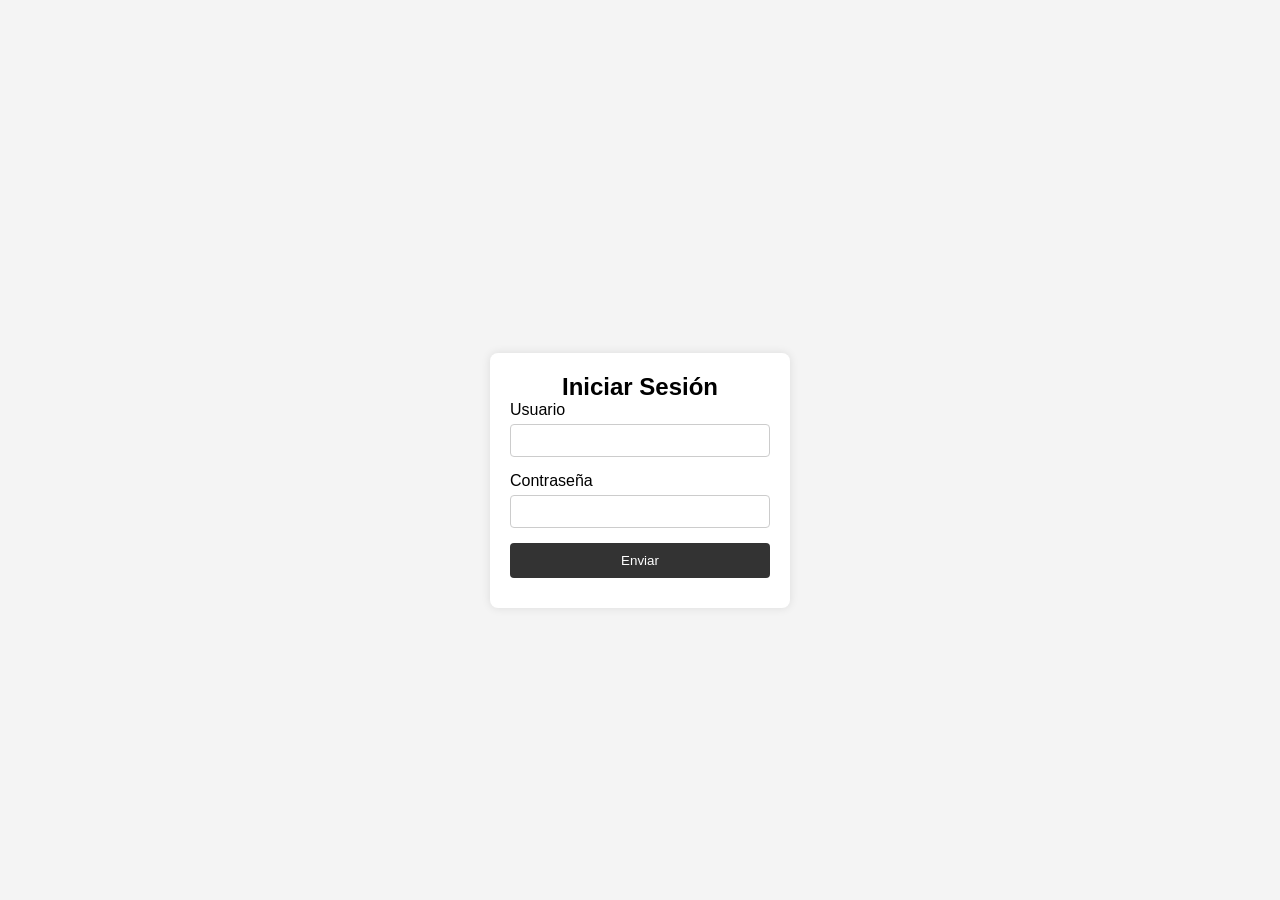
<file: HTML/index.html>
<!DOCTYPE html>
<html lang="es">
<head>
    <meta charset="UTF-8">
    <meta name="viewport" content="width=device-width, initial-scale=1.0">
    <title>Login</title>
    <link rel="stylesheet" href="../CSS/style.css">
</head>
<body>
    <div class="login-container">
        <form id="loginForm">
            <h2>Iniciar Sesión</h2>
            <div class="input-group">
                <label for="username">Usuario</label>
                <input type="text" id="username" name="username" required>
            </div>
            <div class="input-group">
                <label for="password">Contraseña</label>
                <input type="password" id="password" name="password" required>
            </div>
            <button type="submit">Enviar</button>
            <p id="error-message" class="error-message"></p>
        </form>
    </div>
    <script type= module src="../JS/index.js"> </script>
</body>
</html>
</file>
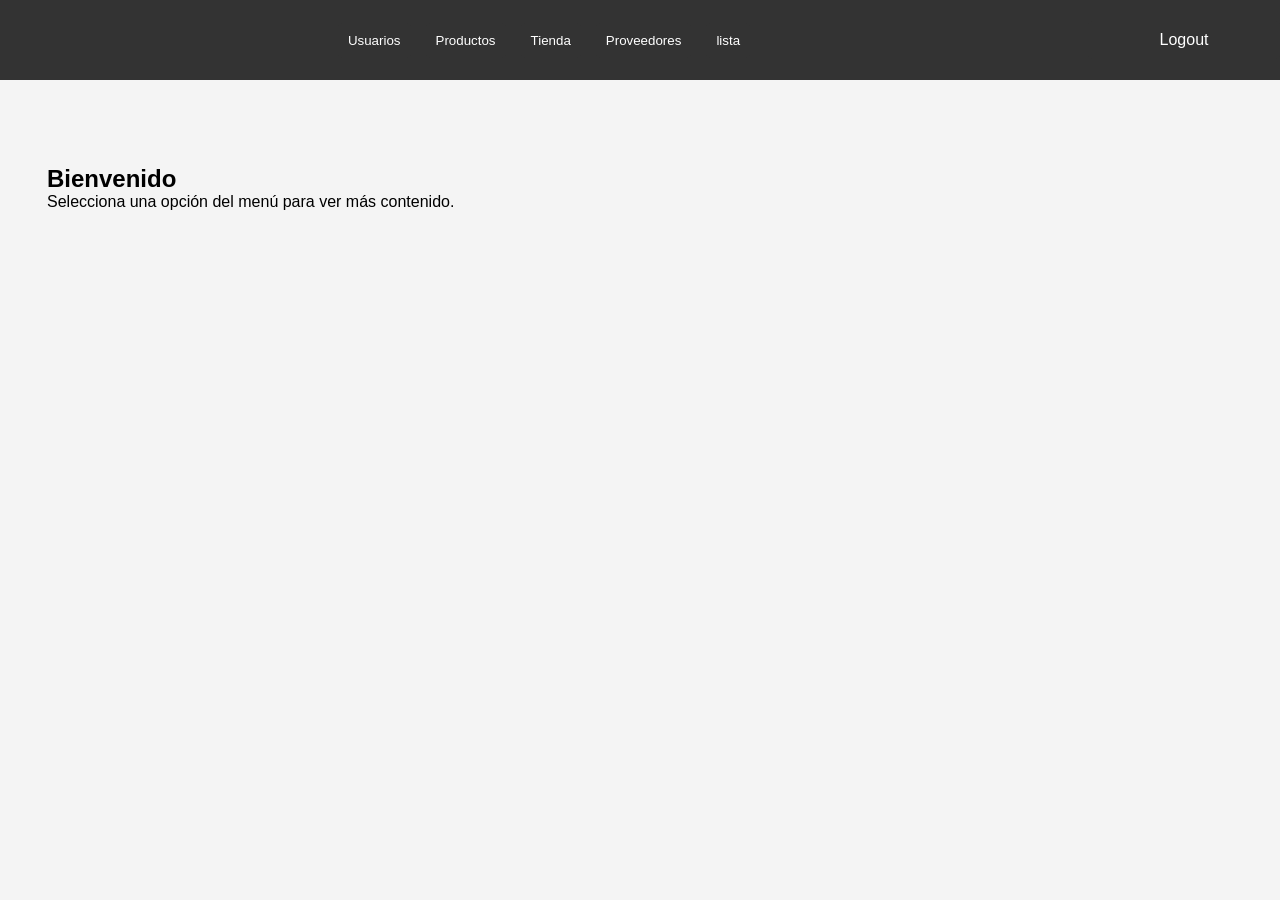
<file: HTML/dashboard.html>
<!DOCTYPE html>
<html lang="es">
<head>
    <meta charset="UTF-8">
    <meta name="viewport" content="width=device-width, initial-scale=1.0">
    <title>Dashboard</title>
    <link rel="stylesheet" href="../CSS/style.css">
</head>
<body>
    <nav class="navbar">
        <ul class="menu" id="menu">
            <button data-module="usuarios">Usuarios</button>
            <button data-module="productos">Productos</button>
            <button data-module="tienda">Tienda</button>
            <button data-module="proveedores">Proveedores</button>
            <button data-module="lista">lista</button>
        </ul>
    </nav>
   <div class="logout-container">
        <button class="logout-button" id="logout-button">Logout</button>
    </div>   
    <section class="content" id="content-area">
        <h1>Bienvenido</h1>
        <p>Selecciona una opción del menú para ver más contenido.</p>
    </section>
   
    <script type= module src="../JS/main.js"></script>
</body>
</html>
</file>
<file: CSS/style.css>
body {
    background-color: #f4f4f4;
    display: flex;
    justify-content: center;
    align-items: center;
    height: 100vh;
    margin: 0;
    font-family: Arial, sans-serif;
    padding-top: 60px; /* Para evitar que el contenido quede oculto detrás del navbar */
}

.login-container {
    background: #fff;
    padding: 20px;
    border-radius: 8px;
    box-shadow: 0 0 10px rgba(0, 0, 0, 0.1);
    width: 300px;
}

h2 {
    text-align: center;
}

.input-group {
    margin-bottom: 15px;
}

label {
    display: block;
    margin-bottom: 5px;
}

input {
    width: 100%;
    padding: 8px;
    border: 1px solid #ccc;
    border-radius: 4px;
}

button {
    width: 100%;
    padding: 10px;
    background-color: #333;
    color: white;
    border: none;
    border-radius: 4px;
    cursor: pointer;
}

.error-message {
    color: red;
    text-align: center;
    margin-top: 10px;
}

.navbar a {
    color: white;
    text-decoration: none;
    padding: 14px 20px;
    transition: background 0.3s;
}
.navbar a:hover {
    background-color: #b1b1b1;
}

* {
    margin: 0;
    padding: 0;
    box-sizing: border-box;
}



.navbar {
    position: fixed;
    top: 0;
    left: 0;
    background: #333;
    color: white;
    padding: 15px 20px;
    display: flex;
    width: 85%; /* Ocupa 3/4 partes del ancho de la pantalla */
    justify-content: space-around;
    align-items: center;
    z-index: 1000;
    list-style: none;
    gap: 15px;
    margin-right: calc(100% / 6); /* Deja 1/6 del ancho libre en la derecha */
}

.menu {
    list-style: none;
    display: flex;
    gap: 15px;
}

.menu li {
    display: inline;
}

.menu a {
    color: white;
    text-decoration: none;
    font-size: 16px;
}
.navbar, .logout-container {
    position: fixed;
    top: 0;
    background: #333;
    color: white;
    height: 80px; /* Asegura que ambas clases tengan la misma altura */
    display: flex;
    align-items: center;
}

.logout-container {
    position: fixed;
    top: 0;
    right: 0;
    width: 15%; /* Ocupa 1/5 del ancho de la pantalla */
    display: flex;
    justify-content: center;
    align-items: center;
    background: #333;

}

.logout-button {
    color: rgb(255, 255, 255);
    font-size: 16px;

}

.logout-button:hover {
    background: darkred;
    height: 50px;
}

.content {
    width: 95%; /* Ocupa el 90% del ancho de la pantalla */
    margin: 0 auto; /* Centra el contenido */
    padding:15px;
    margin-top: 60px; /* Ajuste para evitar que quede detrás del navbar */
    min-height: calc(100vh - 180px); /* Ocupa casi toda la pantalla, restando la altura del navbar */
}

.form {display: none;
      margin-top: 10px;}
      
#miTabla {
      display: none;
      margin-top: 10px;
    }
</file>
